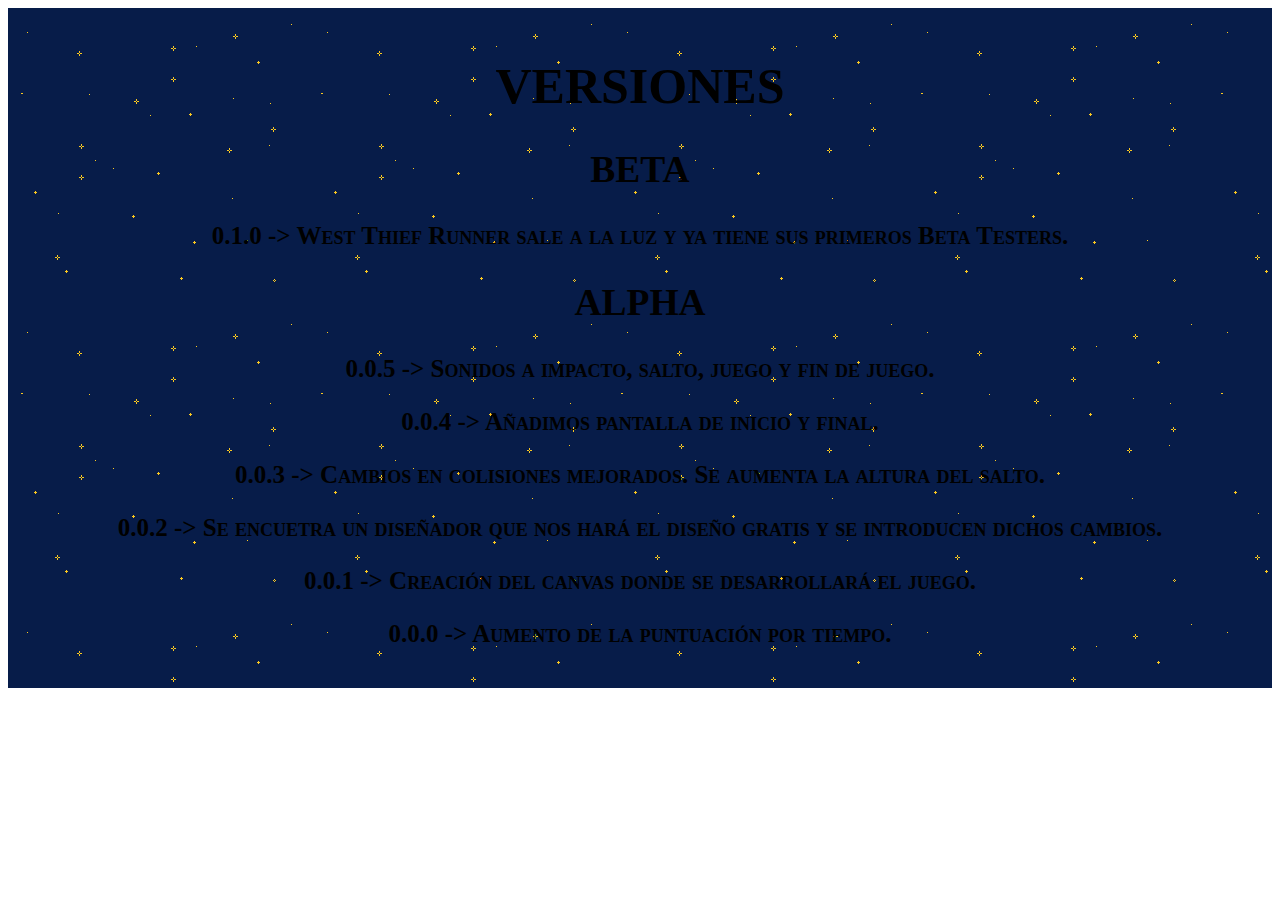
<file: versiones.html>
<!DOCTYPE html>
<html lang="en">
<head>
    <meta charset="UTF-8">
    <title>West thieft Runner Versions</title>
    <link rel="stylesheet" href="css/estiloVersiones.css">
</head>
<body>

<div id="notasVersion">

    <h1>VERSIONES</h1>
    <h2>BETA</h2>
        <p>0.1.0 -> West Thief Runner sale a la luz y ya tiene sus primeros Beta Testers.</p>

    <h2>ALPHA</h2>
        <p>0.0.5 -> Sonidos a impacto, salto, juego y fin de juego.</p>
        <p>0.0.4 -> Añadimos pantalla de inicio y final.</p>
        <p>0.0.3 -> Cambios en colisiones mejorados. Se aumenta la altura del salto.</p>
        <p>0.0.2 -> Se encuetra un diseñador que nos hará el diseño gratis y se introducen dichos cambios.</p>
        <p>0.0.1 -> Creación del canvas donde se desarrollará el juego.</p>
        <p>0.0.0 -> Aumento de la puntuación por tiempo.</p>

</div>


</body>
</html>
</file>
<file: css/estiloVersiones.css>
#notasVersion {
    text-align: center;
    font-weight: bold;
    font-size: 25px;
    font-variant: small-caps;
    padding: 15px;
    background-image: url('../imgs/bg.gif');
}
</file>
